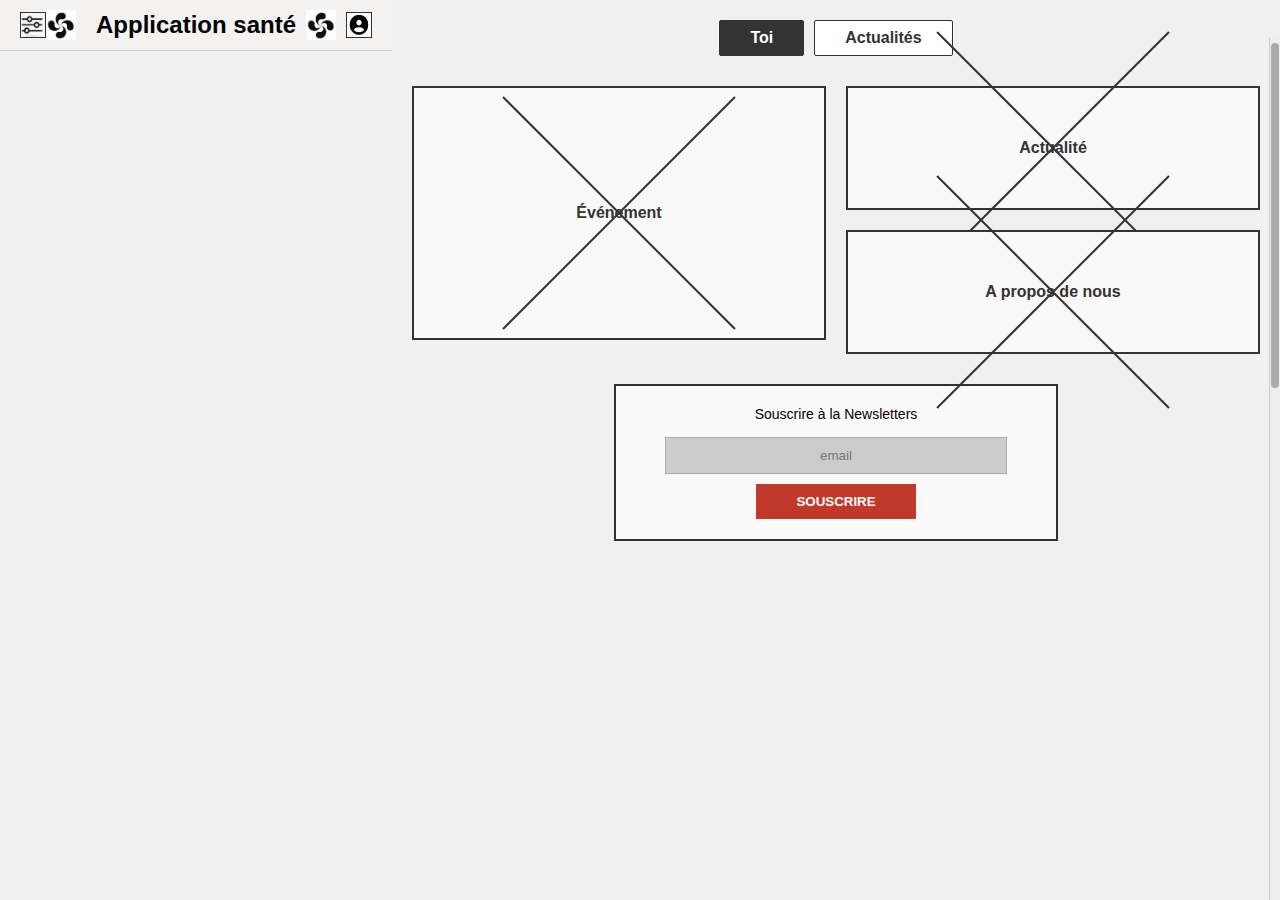
<file: actualites.html>
<!DOCTYPE html>
<html lang="fr">
<head>
    <meta charset="UTF-8">
    <meta name="viewport" content="width=device-width, initial-scale=1.0">
    <title>ESTIA APP - Application santé</title>
    <link rel="stylesheet" href="styles/desktop.css" media="screen and (min-width: 768px)"> 
    <link rel="stylesheet" href="styles\actualites.css"> 
</head>
<body>
    <header>
        <button class="icon-button header-left-icon" type="button" aria-label="Filtres ou Réglages">
            <img src="media\pictures\Reglage.png" alt="Réglage" class="icon-logo">
        </button>
        
        <div class="header-center-content">
            <img src="media\pictures\Croix.png" alt="croix basque" class="logo">
            <h1>Application santé</h1>
            <img src="media\pictures\Croix.png" alt="croix basque" class="logo second-logo">
        </div>

        <a href="login.html" class="icon-button header-right-icon" aria-label="Profil et Connexion">
            <img src="media\pictures\Profil.png" alt="Profil" class="icon-logo profile-icon">
        </a>
    </header>

    <main class="home-content-container">

        <nav class="top-nav-tabs">
            <a href="index.html" class="nav-tab-btn active-tab">Toi</a>
            <a href="actualites.html" class="nav-tab-btn">Actualités</a>
        </nav>


            <div class="content-area">
                <div class="left-column">
                    <div class="event-block content-block">
                        <span class="placeholder-cross"></span>
                        <div class="block-label">Événement</div>
                    </div>
                </div>

                <div class="right-column">
                    <div class="news-block content-block">
                        <span class="placeholder-cross"></span>
                        <div class="block-label">Actualité</div>
                    </div>
                    <div class="about-us-block content-block">
                        <span class="placeholder-cross"></span>
                        <div class="block-label">A propos de nous</div>
                    </div>
                </div>
            </div>

            <section class="newsletter-section">
                <div class="newsletter-box">
                    <p class="newsletter-title">Souscrire à la Newsletters</p>
                    <input type="email" placeholder="email" class="email-input">
                    <button class="subscribe-button">Souscrire</button>
                </div>
            </section>
            
        </main>
    </div>

    <div class="scroll-bar"></div>

</body>
</html>
</file>
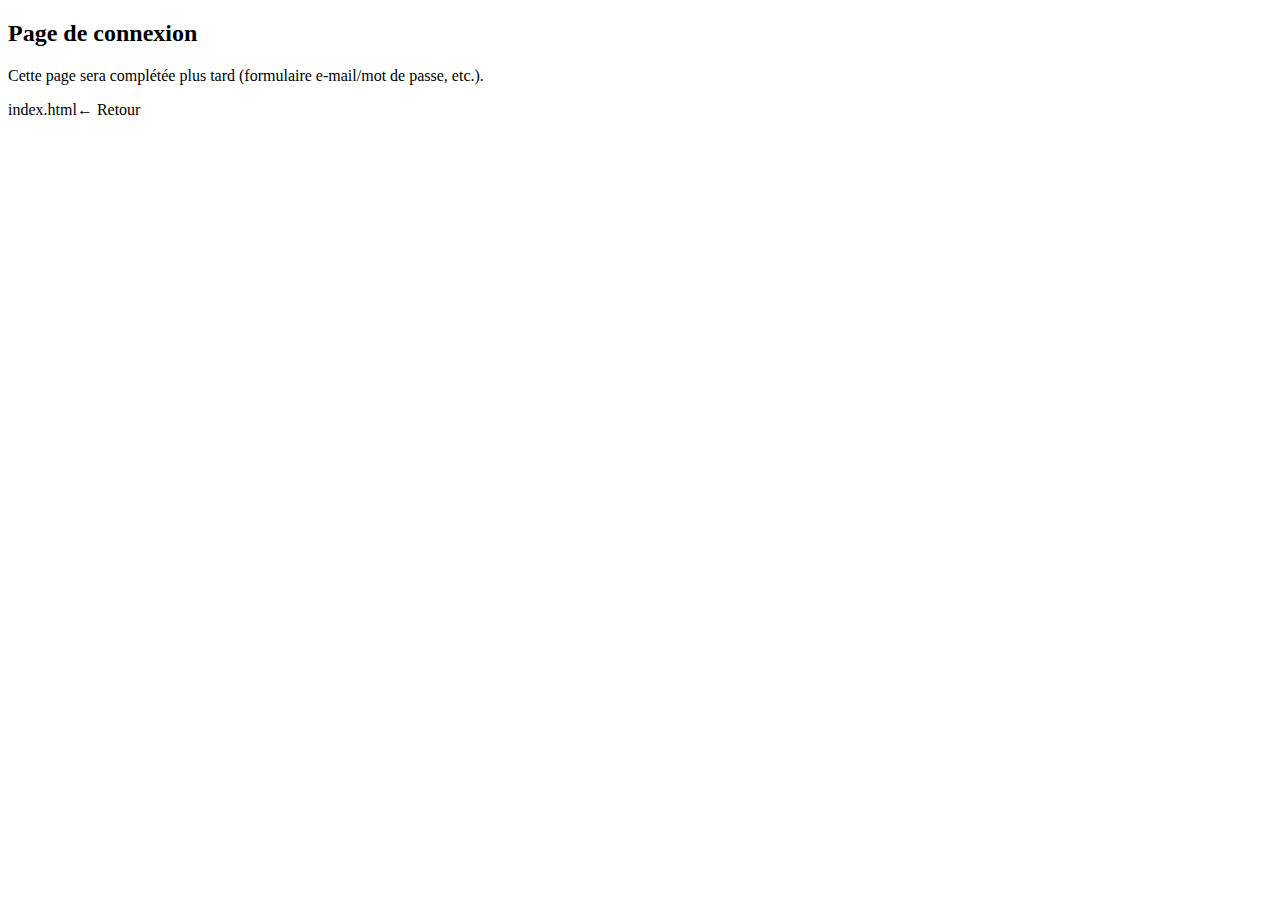
<file: login.html>
<!DOCTYPE html>
<html lang="fr">
<head>
    <meta charset="UTF-8">
    <meta name="viewport" content="width=device-width, initial-scale=1.0">

    <link rel="stylesheet" href="styles\login.css" media="screen and (max-width: 767px)"> 
    <title>Connexion</title>
</head>
<body>
   
    <main class="login-container">
        <h2>Page de connexion</h2>
        <p>Cette page sera complétée plus tard (formulaire e‑mail/mot de passe, etc.).</p>

        <!-- Lien pour revenir à l’accueil -->
        <p><a>index.html← Retour</a></p>
    </main>

</body>
</html>
</file>
<file: styles/desktop.css>
header {
    display: flex;              /* Met l'image et le texte sur la même ligne */
    align-items: center;        /* Aligne verticalement */
    padding: 10px 20px;         /* Espacement autour */
    background-color: #f4f1f1;  /* Couleur de fond */
    border-bottom: 1px solid #ccc; /* Ligne en bas */
}

/* Image du logo */
.logo {
    width: 25px;                /* Taille de l'image */
    height: auto;               /* Garde les proportions */
    margin-right: 10px;         /* Espace entre l'image et le titre */
}

/* Titre */
header h1 {
    font-size: 24px;
    color: #020202;
}


/* Groupe droite : réglages + profil */
.header-actions {
  display: flex;
  align-items: center;
  gap: 15px;
  color: #100f0f;
  margin-left: auto;
}


/* ===== Bloc vert ===== */
.bloc {
  background-color: #a9d3a9;   /* vert doux, comme ta maquette */
  border-top: 1px solid #d7e7d7;
  border-bottom: 1px solid #d7e7d7;
  padding: 20px 16px;          /* espace intérieur */
  
  /* >>> Ajoute un espace au-dessus <<< */
  margin-top: 40px; /* tu peux augmenter à 30px ou 40px si tu veux plus d'air */
}


/* Section globale des cartes (pour espacer du bloc vert et centrer) */
.cartes {
  padding: 60px 30px;         /* espace autour de la section */
}

/* Conteneur en ligne */
.cartes-ligne {
  display: flex;              /* aligne les enfants sur une ligne */
  gap: 16px;                  /* espace entre les cartes */
  max-width: 1100px;          /* largeur max pour éviter trop large */
  margin: 0 auto;             /* centre dans la page */
}


/* Style commun à toutes les cartes */
.carte-bleue, .carte-verte, .carte-mauve {
  
flex: 1;                    /* chaque carte prend 1/3 de la ligne */
  padding: 16px;
  border-radius: 10px;
  box-shadow: 0 2px 4px rgba(0,0,0,0.1);
  border: 1px solid rgba(0,0,0,0.08);
  color: #111;

}

/* Couleurs spécifiques */
.carte-bleue {
  background-color: #a9c4e8; /* bleu doux */
}

.carte-verte {
  background-color: #bcdcab; /* vert doux */
}

.carte-mauve {
  background-color: #b7a9e8; /* mauve doux */
}


/* Titres et paragraphes */
.carte-bleue h3,
.carte-verte h3,
.carte-mauve h3 {
  margin: 0 0 8px;
  font-size: 18px;
  font-weight: 700;
}


.carte-bleue p,
.carte-verte p,
.carte-mauve p {
  font-size: 14px;
  line-height: 1.4;
}


/* ===== Image centrée sous le texte ===== */
.carte-image {
  display: block;          /* enlève l'espace inline et permet margin:auto */
  margin: 8px auto 0;      /* centre horizontalement, espace au-dessus */
  max-width: 80%;          /* limite la taille dans la carte */
  height: auto;            /* conserve les proportions */
  object-fit: contain;     /* si image exotique, reste dans la boîte */
}



/* Responsive : 3 colonnes sur grand écran */
@media (min-width: 768px) {
  section {
    grid-template-columns: repeat(3, 1fr); /* 3 colonnes */
  }
}
</file>
